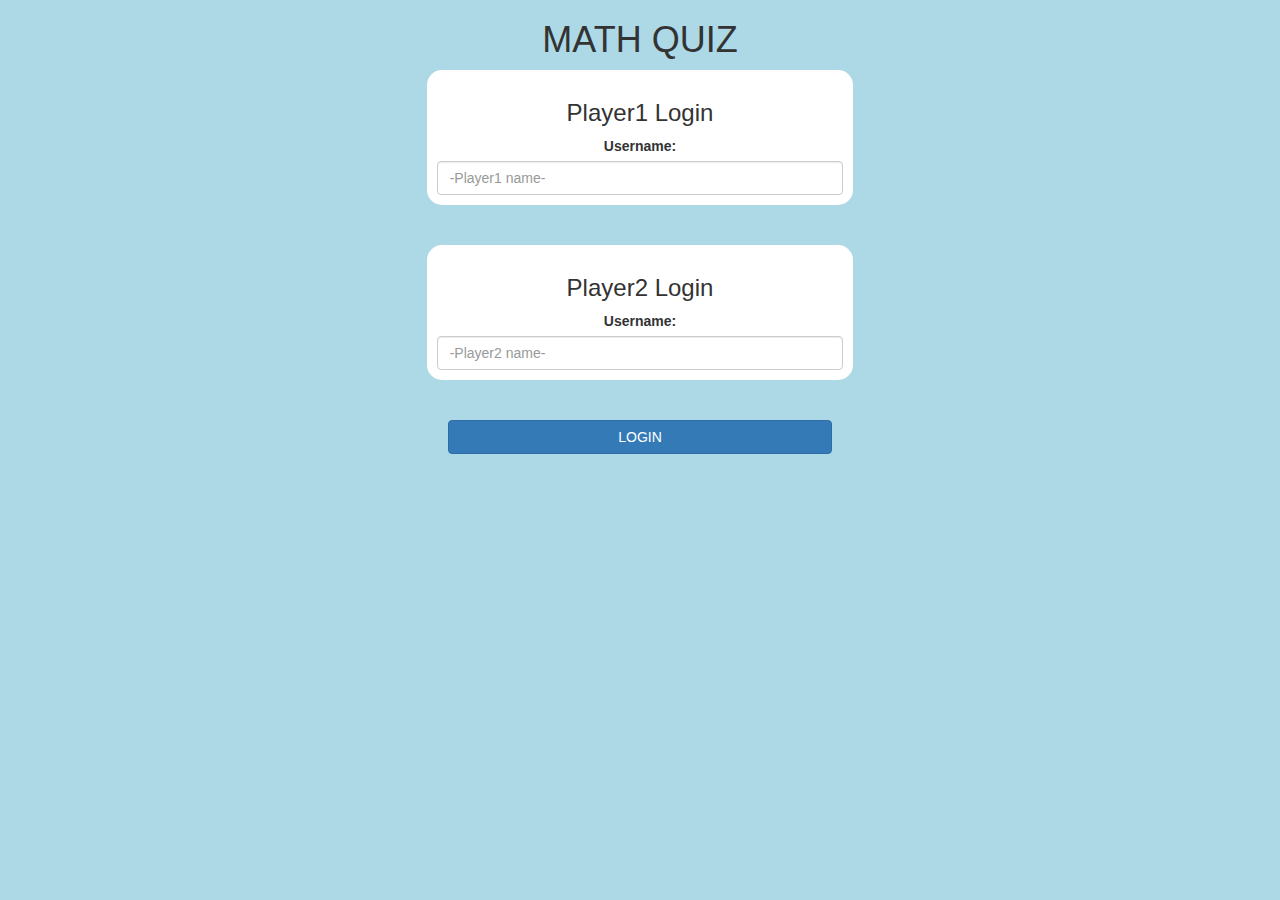
<file: index.html>
<!DOCTYPE html>
<html>
<head>
	<title>MATH QUIZ</title>

<meta name="viewport" content="width=device-width, initial-scale=1">
<link rel="stylesheet" href="https://maxcdn.bootstrapcdn.com/bootstrap/3.4.0/css/bootstrap.min.css">
<script src="https://ajax.googleapis.com/ajax/libs/jquery/3.4.1/jquery.min.js"></script>
<script src="https://maxcdn.bootstrapcdn.com/bootstrap/3.4.0/js/bootstrap.min.js"></script>

<link rel="stylesheet" type="text/css" href="game.css">

<script src="game_login.js"></script>
</head>
<body>
	<center>

	<h1>MATH QUIZ</h1>
	<div class="col-lg-4 col-sm-8 col-xs-11 login_div1">
<h3>Player1 Login</h3>
<label>Username:</label>
<input type="text" id="nameinput1" class="form-control" placeholder="-Player1 name-">
	</div>

	<br>
	<br>

	<div class="col-lg-4 col-sm-8 col-xs-11 login_div2">
		<h3>Player2 Login</h3>
		<label>Username:</label>
		<input type="text" id="nameinput2" class="form-control" placeholder="-Player2 name-">
	</div>

	<br>
	<br>

	<button class="btn btn-primary" style="width:30%;" onclick="adduser()">LOGIN</button>
</center>
</body>
</html>
</file>
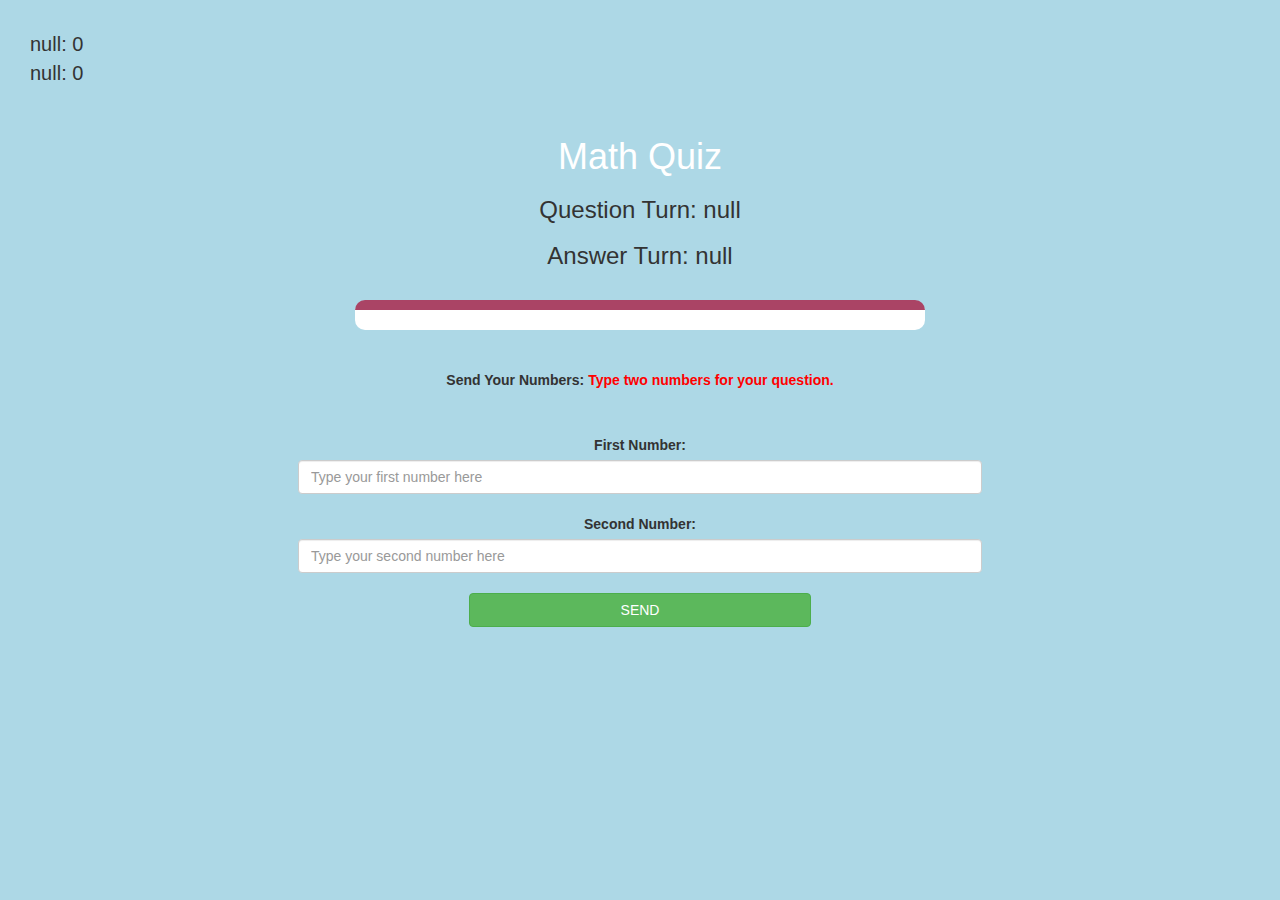
<file: game_page.html>
<!DOCTYPE html>
<html>
<head>
	<title>Guess The Word</title>

<meta name="viewport" content="width=device-width, initial-scale=1">
<link rel="stylesheet" href="https://maxcdn.bootstrapcdn.com/bootstrap/3.4.0/css/bootstrap.min.css">
<script src="https://ajax.googleapis.com/ajax/libs/jquery/3.4.1/jquery.min.js"></script>
<script src="https://maxcdn.bootstrapcdn.com/bootstrap/3.4.0/js/bootstrap.min.js"></script>

<link rel="stylesheet" type="text/css" href="game.css">
</head>
<body>
<div style="margin: 30px; font-size:20px;">
<span id="player1name"></span><span id="player1score"></span>
<br>
<span id="player2name"></span><span id="player2score"></span>
</div>
<div class="container">
	<center>
		<h1 style="color: white;">Math Quiz</h2>
<h3 id="questionturn"></h3>
<h3 id="answerturn"></h3>
<br>
<div id="output" class="col-lg-6"></div>
		<br>
		<br>

		<label>Send Your Numbers: <b style="color: red">Type two numbers for your question.</b></label>
		<br>
		<br>
		<br>
		<label>First Number:</label>
<input type="number" placeholder="Type your first number here" id="num1" class="form-control">
<br>
<label>Second Number:</label>
<input type="number" placeholder="Type your second number here" id="num2" class="form-control">
<br>
<button onclick="send()" class="btn btn-success" style="width:30%;">SEND</button>
	</center>
</div>

<script src="game_page.js"></script>
</body>
</html>
</file>
<file: game.css>
body
{
	background: lightblue;
}

	.login_div1 , .login_div2
	{
		background: white;
		padding: 10px;
		float: none;
		border-radius: 15px;
	}


#player1_name , #player2_name
{
	display: inline-block;
	margin-left: 20px;
}
#num1
{
	width: 60%;
}
#num2
{
	width: 60%;
}
#word_display
{
	letter-spacing: 5px;
}
#output
{
background: white;
border-radius: 10px;
border-top: 10px solid #AA4465;
padding: 10px;
float: none;
text-align: left;
}
</file>
